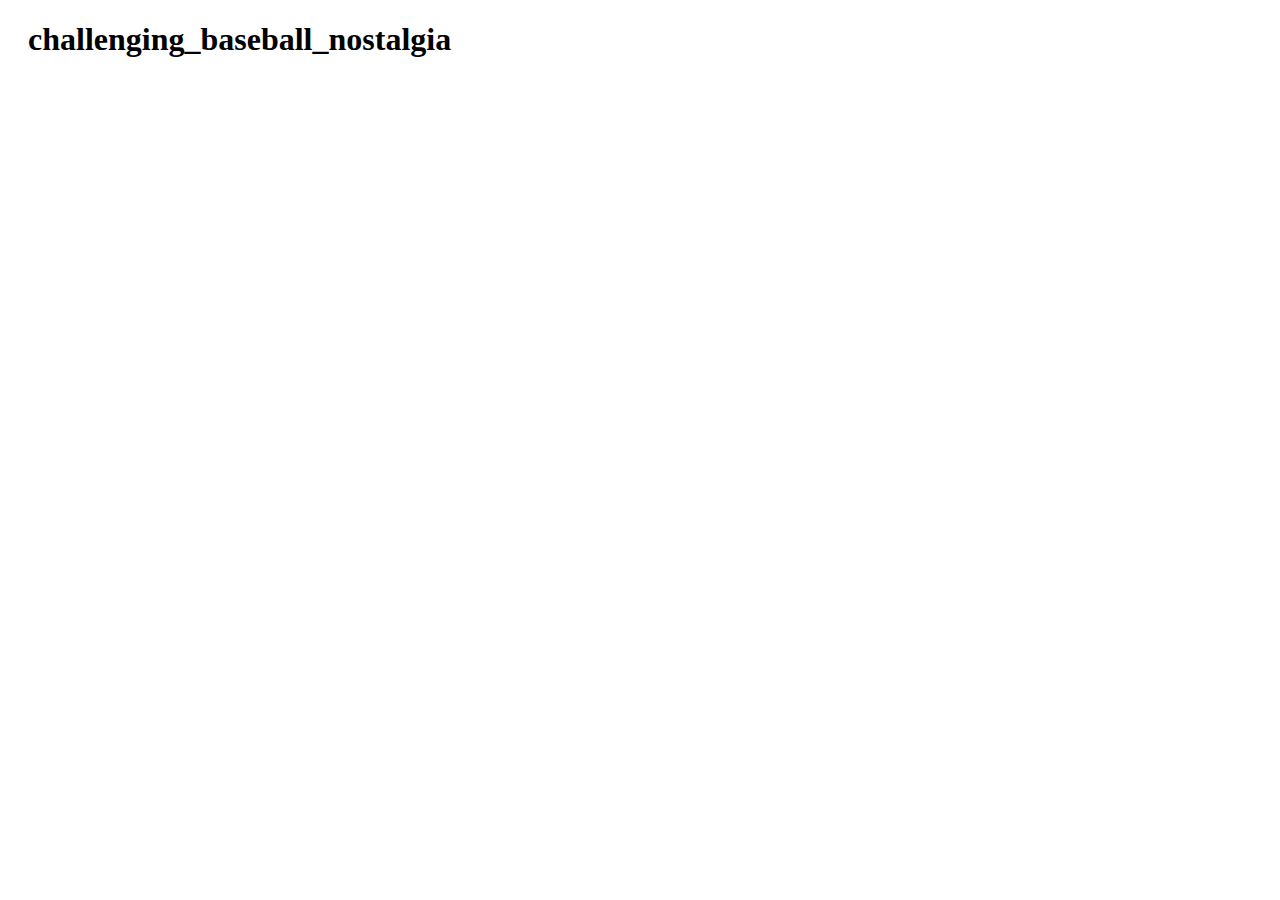
<file: notes/week12_rshiny/challenging-shiny-app/index.htm>
<!DOCTYPE HTML>
<html>
<head>
<meta charset="UTF-8">
<style type='text/css'>
body { padding-left: 20px; }
.rmd { margin-bottom: 20px; }
.rmdlink { font-size: 1.5em; text-decoration: none; }
.rmdlink:hover { text-decoration: underline; }
</style>
</head>
<body>
<h1>challenging_baseball_nostalgia</h1>
<div class = 'rmd'><a href='' class = 'rmdlink'></a></div>
</body>
</html>
</file>
